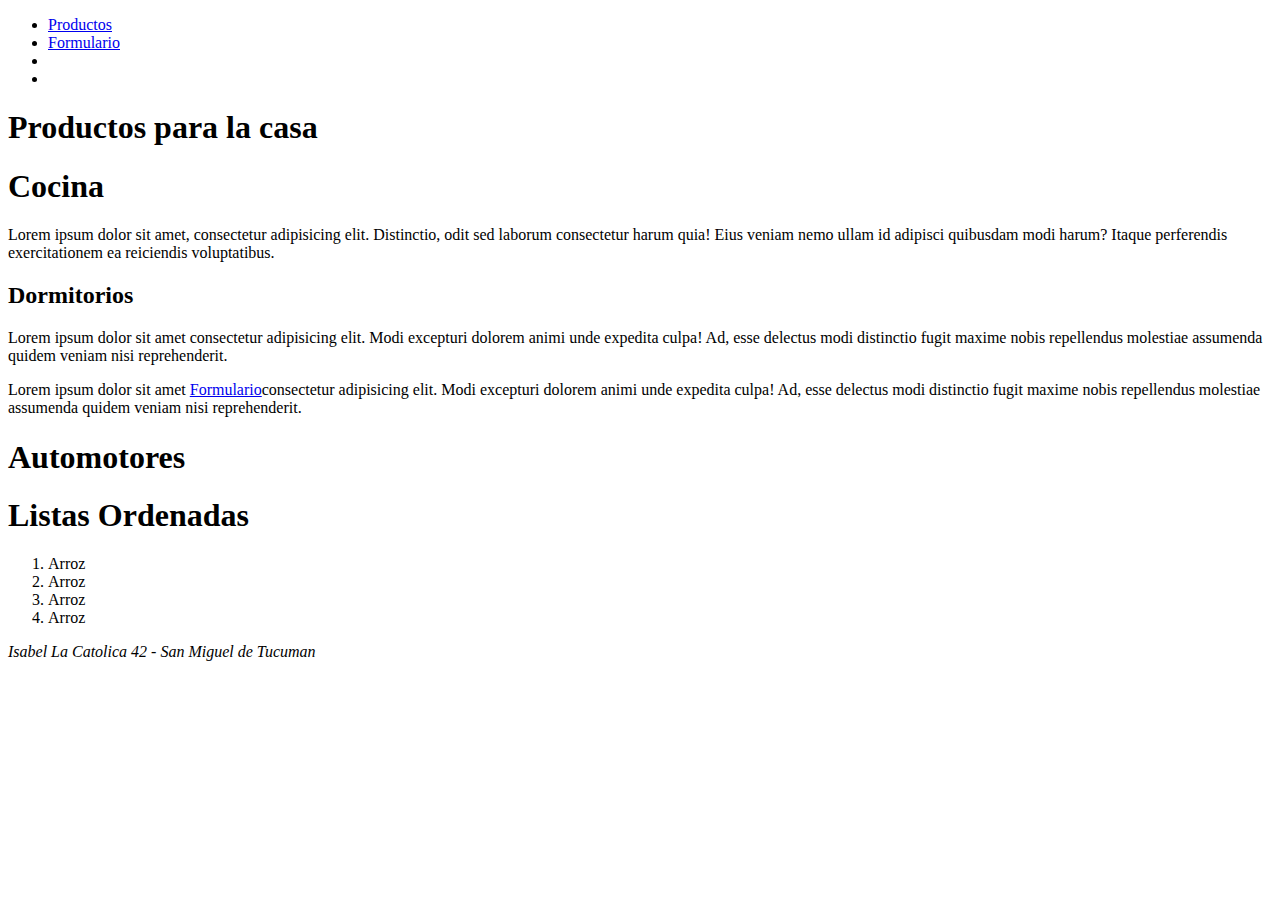
<file: index.html>
<!DOCTYPE html>
<html lang="en">
<head>
    <meta charset="UTF-8">
    <meta name="viewport" content="width=device-width, initial-scale=1.0">
    <title>Document</title>
</head>
<body>
    <header>

        <nav>
           <ul>
            <li><a href="./pages/productos.html">Productos</a></li>
            <li><a href="./pages/formularios.html">Formulario</a></li>
            <li><a href=""></a></li>
            <li><a href=""></a></li>
           </ul>
    
        </nav>
    </header>

    <main>
        <section>
            <h1>Productos para la casa</h1>
            <article>
                <h1>Cocina</h1>
                <p>Lorem ipsum dolor sit amet, consectetur adipisicing elit. Distinctio, odit sed laborum consectetur harum quia! Eius veniam nemo ullam id adipisci quibusdam modi harum? Itaque perferendis exercitationem ea reiciendis voluptatibus.</p>
            </article>
            <article>
                <h2>Dormitorios</h2>
                <p>
                    Lorem ipsum dolor sit amet consectetur adipisicing elit. Modi excepturi dolorem animi unde expedita culpa! Ad, esse delectus modi distinctio fugit maxime nobis repellendus molestiae assumenda quidem veniam nisi reprehenderit.
                </p>
                <p>
                    Lorem ipsum dolor sit amet <a href="./pages/formularios.html#formregister">Formulario</a>consectetur adipisicing elit. Modi excepturi dolorem animi unde expedita culpa! Ad, esse delectus modi distinctio fugit maxime nobis repellendus molestiae assumenda quidem veniam nisi reprehenderit.
                </p>
            </article>

    </section>
    <section>
        <h1>Automotores</h1>
    </section>
    <section>
        <h1>Listas Ordenadas</h1>
        <ol>
        <li>Arroz</li>
        <li>Arroz</li>
        <li>Arroz</li>
        <li>Arroz</li>


        </ol>
    </section>


    </main>
    <footer id="piedepagina">
        <address>
            Isabel La Catolica 42 - San Miguel de Tucuman
        </address>


    </footer>




</body>
</html>
</file>
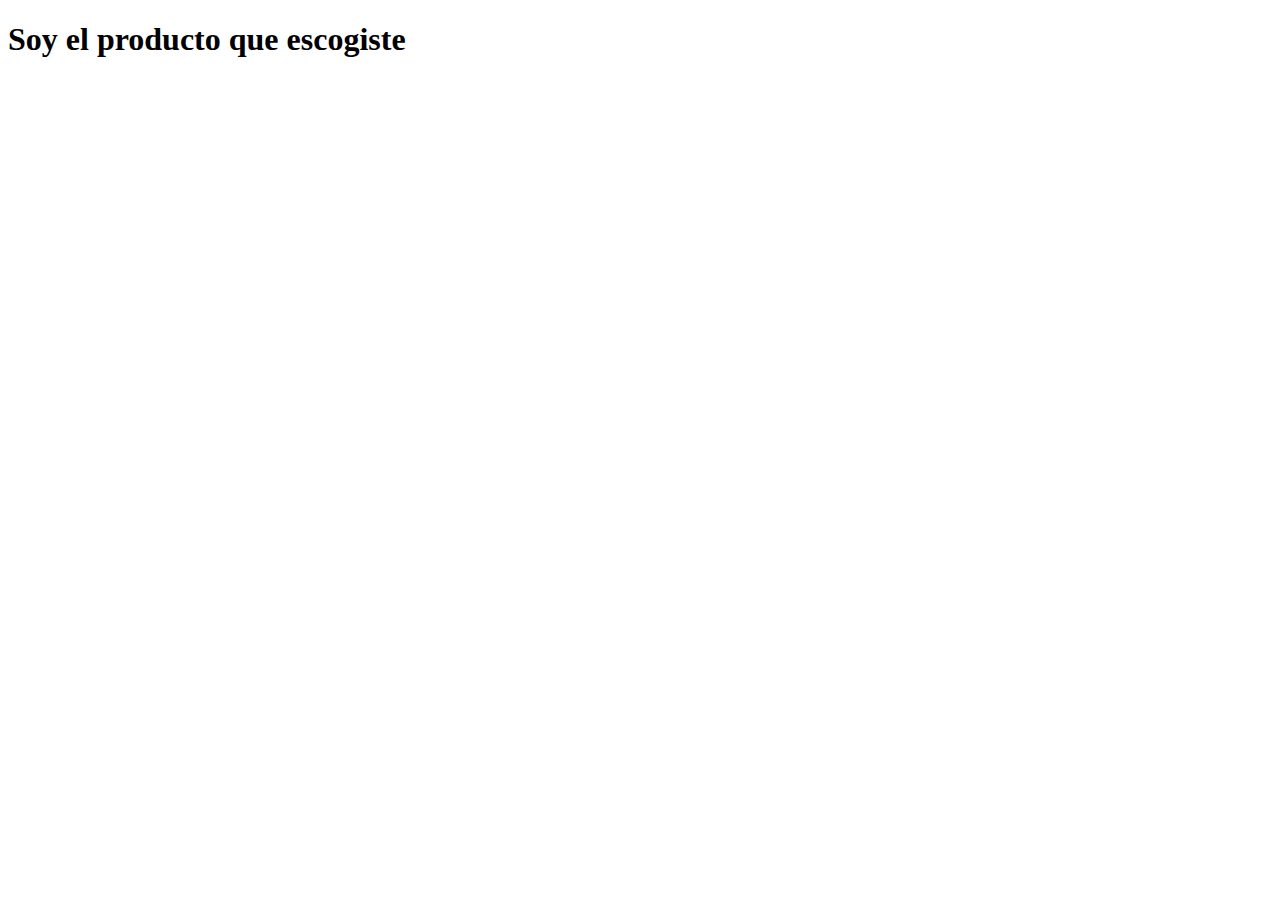
<file: pages/detalleproducto.html>
<!DOCTYPE html>
<html lang="en">
<head>
    <meta charset="UTF-8">
    <meta name="viewport" content="width=device-width, initial-scale=1.0">
    <title>Document</title>
</head>
<body>
    <h1>Soy el producto que escogiste</h1>
</body>
</html>
</file>
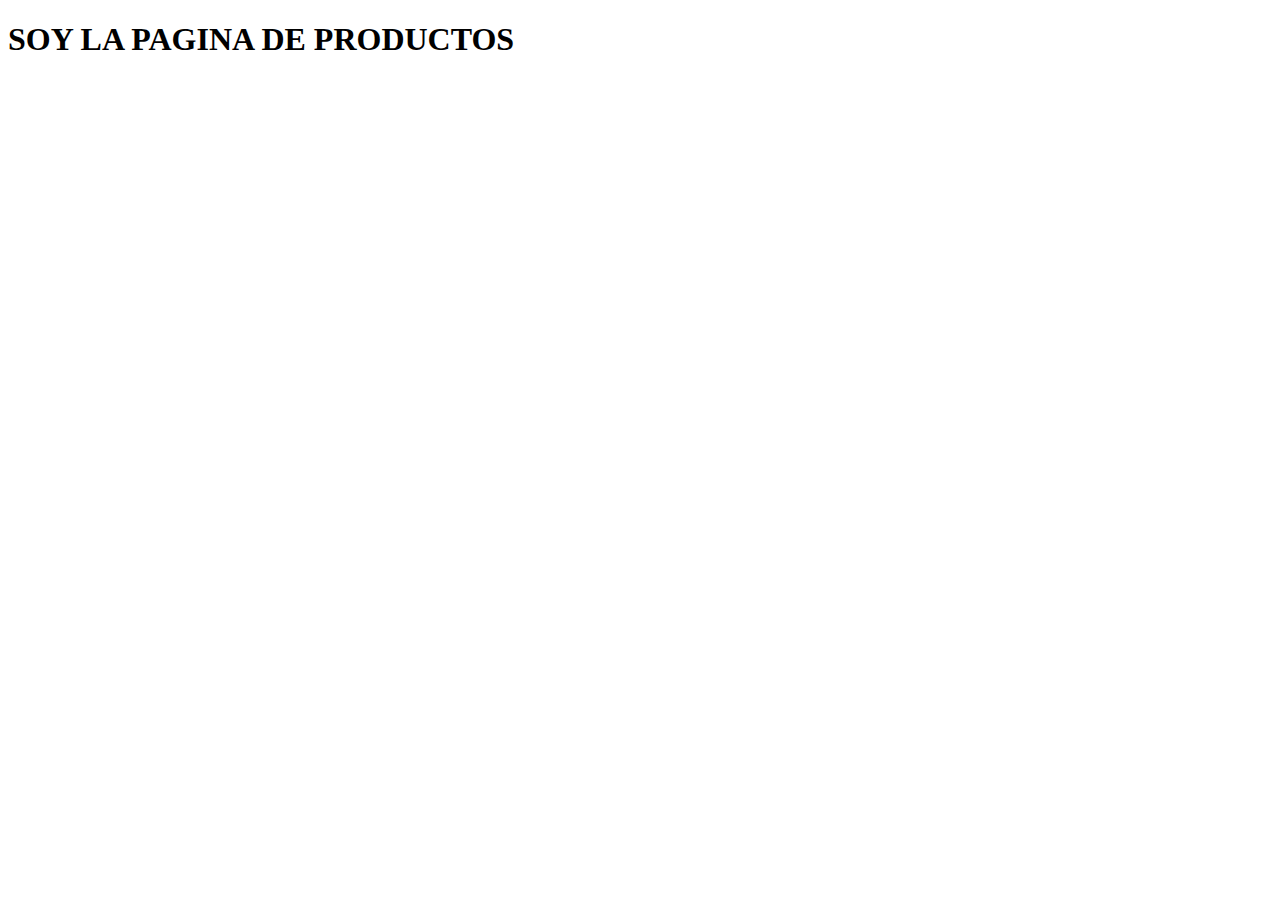
<file: pages/productos.html>
<!DOCTYPE html>
<html lang="en">
<head>
    <meta charset="UTF-8">
    <meta name="viewport" content="width=device-width, initial-scale=1.0">
    <title>Productos</title>
</head>
<body>
    <h1>SOY LA PAGINA DE PRODUCTOS</h1>
    <iframe src="https://www.google.com/maps/embed?pb=!1m18!1m12!1m3!1d113945.18222795117!2d-65.29709927982886!3d-26.814911765434278!2m3!1f0!2f0!3f0!3m2!1i1024!2i768!4f13.1!3m3!1m2!1s0x94225e7860212d47%3A0x9d51ded1cd1449b!2sEstadio%20de%20Estaci%C3%B3n%20Experimental!5e0!3m2!1ses!2sar!4v1698036300789!5m2!1ses!2sar" width="600" height="450" style="border:0;" allowfullscreen="" loading="lazy" referrerpolicy="no-referrer-when-downgrade"></iframe>
</body>
</html>
</file>
